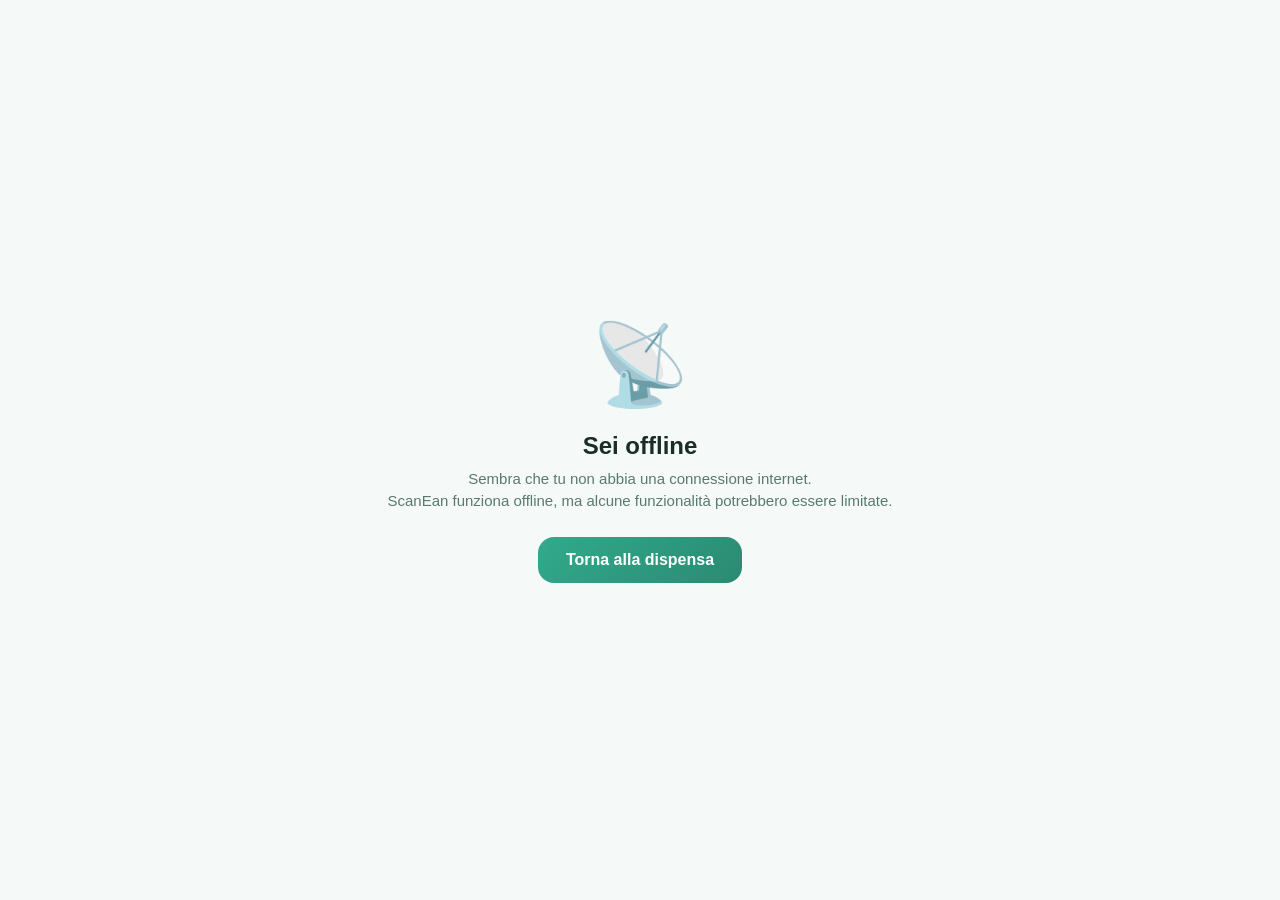
<file: offline.html>
<!DOCTYPE html>
<html lang="it">
<head>
<meta charset="UTF-8">
<meta name="viewport" content="width=device-width, initial-scale=1.0">
<meta name="theme-color" content="#32aa8c">
<title>ScanEan - Offline</title>
<style>
:root { --primary: #32aa8c; --bg: #F5F9F7; --text: #1A2E28; }
* { margin: 0; padding: 0; box-sizing: border-box; }
body {
  font-family: -apple-system, BlinkMacSystemFont, 'Segoe UI', Roboto, sans-serif;
  background: var(--bg);
  color: var(--text);
  display: flex;
  flex-direction: column;
  align-items: center;
  justify-content: center;
  min-height: 100vh;
  text-align: center;
  padding: 20px;
}
.icon {
  font-size: 80px;
  margin-bottom: 20px;
  opacity: 0.7;
}
h1 { font-size: 24px; font-weight: 800; margin-bottom: 8px; }
p { font-size: 15px; color: #5A7A70; margin-bottom: 24px; line-height: 1.5; }
.btn {
  padding: 14px 28px;
  border-radius: 16px;
  background: linear-gradient(135deg, var(--primary), #2A8A72);
  color: white;
  border: none;
  font-size: 16px;
  font-weight: 700;
  cursor: pointer;
  text-decoration: none;
  display: inline-block;
}
</style>
</head>
<body>
<div class="icon">📡</div>
<h1>Sei offline</h1>
<p>Sembra che tu non abbia una connessione internet.<br>ScanEan funziona offline, ma alcune funzionalità potrebbero essere limitate.</p>
<a href="./index.html" class="btn">Torna alla dispensa</a>
</body>
</html>
</file>
